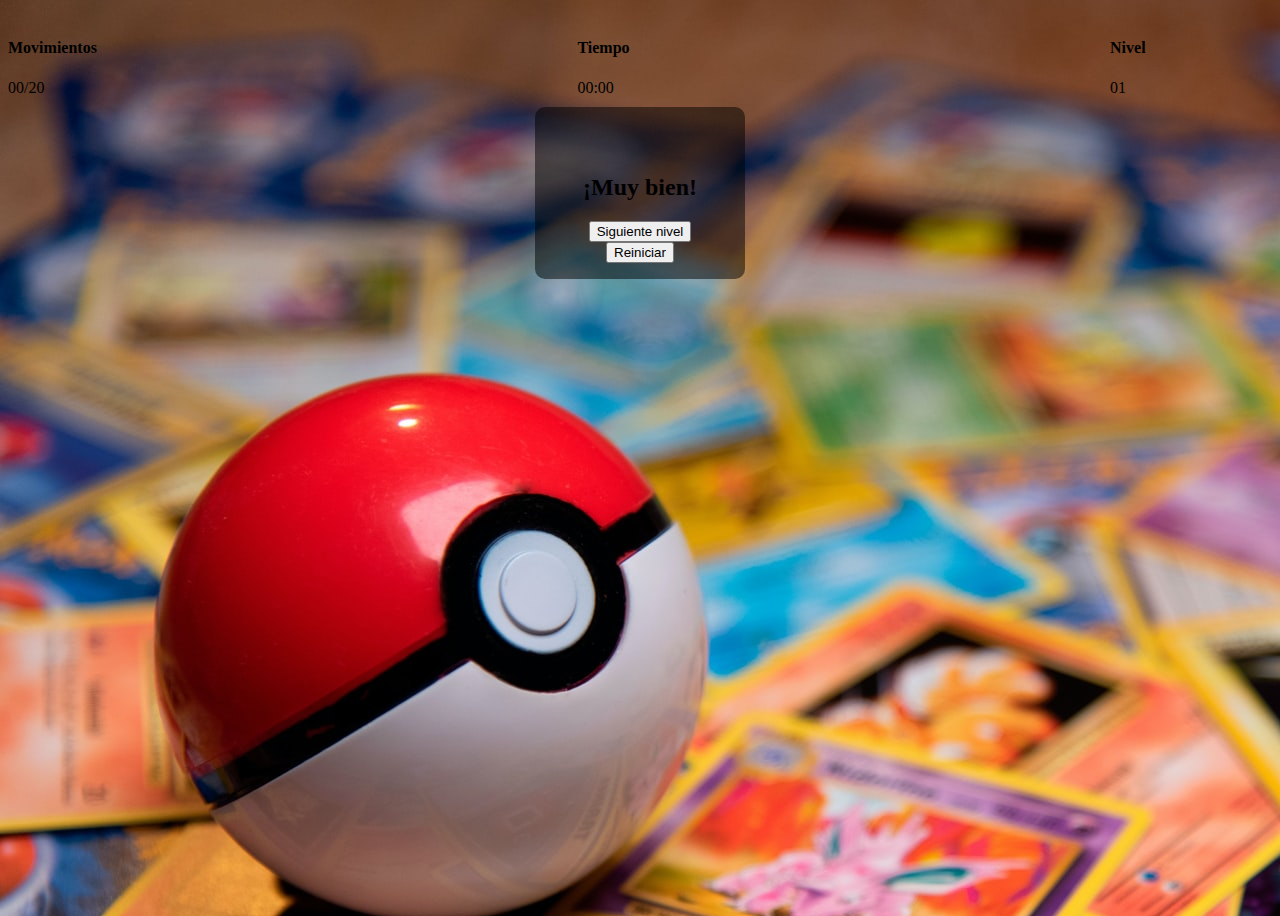
<file: juego.html>
<!DOCTYPE html>
<html lang="es">
<head>
    <meta charset="UTF-8">
    <meta http-equiv="X-UA-Compatible" content="IE=edge">
    <meta name="viewport" content="width=device-width, initial-scale=1.0">
    <link rel="stylesheet" href="juego.css">
    <title>Juego de Memoria</title>
</head>
<body>
    <!--div id="bienvenida" class="bienvenida">
        <h1>👋 ¡Hola! 👋</h1>
        <div class="bienvenida-botones">
          <button type="submit">¡Quiero jugar!</button>
          <button type="submit">Modo relax</button>
        </div>
      </div>-->
      <header class="cabecera">
        <div class="contadores">
          <div class="contador-item">
            <h4 class="cabecera-titulo">Movimientos</h4>
            <div class="cabecera-num">
              <span id="mov">00</span>/<span id="mov-total">20</span>
            </div>
          </div>
        </div>
        <div id="cronometro" class="contador-item">
          <h4 class="cabecera-titulo">Tiempo</h4>
          <div class="cabecera-num">
            <span id="minutos">00</span>:<span id="segundos">00</span>
          </div>
        </div>
        <div class="nivel">
          <h4 class="cabecera-titulo">Nivel</h4>
          <div class="cabecera-num"><span id="nivel">01</span></div>
        </div>
      </header>
      <main>
        <div id="mesa" class="mesa"></div>
        <div id="subeNivel" class="sube-nivel">
          <div class="modal">
            <h2>¡Muy bien!</h2>
            <button id="subir">Siguiente nivel</button>
            <button class="reiniciar">Reiniciar</button>
          </div>
        </div>
        <div id="gameOver" class="game-over">
          <div class="modal">
            <h2>¡Oh no!</h2>
            <p>Te has quedado sin movimientos 😭</p>
            <button class="reiniciar">Reiniciar</button>
          </div>
        </div>
        <div id="endGame" class="end-game">
          <div class="modal">
            <h2>¡Enhorabuena!</h2>
            <p>Has superado todos los niveles 🏆</p>
            <button class="reiniciar">Reiniciar</button>
          </div>
        </div>
      </main>
    </main>
    <script src="js/variables-globales.js"></script>
    <script src="js/descubrir-comparar.js"></script>
    <script src="js/baraja-reparte.js"></script>
    <script src="js/acierto-error.js"></script>
    <script src="js/contador.js"></script>
    <script src="js/cronometro.js"></script>
    <script src="js/finalizar.js"></script>
    <script src="js/cambia-nivel.js"></script>
    <script src="js/game-over.js"></script>
    <!--<script src="js/menu-niveles.js"></script>-->
    <script src="js/iniciar.js"></script>
    <!--<script src="js/comienza-juego.js"></script>-->
</body>
</html>
</file>
<file: juego.css>
body{
    min-height: 100vh;
    background-image: url(./backgroundPoke.jpg);
    background-repeat: no-repeat;
}
main{
   display: flex;
   ;
   flex-grow: 1;
   justify-content: center;
   position: relative;
}

.mesa{
   display: flex;
   flex-wrap: wrap;
   align-items: center;
   align-content: center;
   justify-content: center;
   max-width: 50rem;
   margin: auto;
   background-color: rgba(0, 0, 0, 0.6);
   border-radius: 10px;
 }
 .contenedorJuego{
   width: 6rem;
   height: 6rem;
   margin: 0.5rem;
   border-radius: 5px;
   background-image: url(./Poke.jpeg);
   background-size: 95px;
   background-position: center;
   background-repeat: no-repeat;
   box-shadow: 1px 1px 3px rgba(0, 0, 0, 0.5);
   position: relative;
   transition: 0.3s;
   cursor: pointer;
   backface-visibility: visible;
   transform-style: preserve-3d;
 }
 .tarjetas{
   position: absolute;
   left: 0;
   right: 0;
   top: 0;
   bottom: 0;
   transform: rotateY(180deg);
   backface-visibility: hidden;
   background-color: white;
   border-radius: 5px;
   display: flex;
   justify-content: center;
   align-items: center;
   font-size: 2.5rem;
   padding-top: 0.4rem;
 }
 .tarjetas::selection{
   background: transparent;
 }
 .contenedorJuego.descubierta{
   transform: rotateY(-180deg);

 }
 img{
    width: 95px;
    height: 95px;
    ;
 }
@keyframes error{
  10%,
  90%{
    transform: rotateY(-180deg) translateX(-1px);
  }
  20%,
  80%{
    transform: rotateY(-180deg) translateX(2px);
  }
  30%,
  50%,
  70%{
    transform: rotateY(-180deg) translateX(-4px);
  }
  40%,
  60%{
    transform: rotateY(-180deg) translateX(4px);
  }
}
@keyframes acierto{
  from{
    transform: rotateY(-180deg) scale3d(1, 1, 1);
    opacity: 1;
  }
  25%{
    transform: rotateY(-180deg) scale3d(1.1, 1.1, 1.1);
    opacity: 1;
  }
  to{
    transform: rotateY(-180deg) scale3d(1, 1, 1);
    opacity: 0;
  }
}
.acertada{
  pointer-events: none;
  opacity: 0;
}
.acertada .tarjetas {
  animation: acierto 1.3s ease-in-out forwards;
}
.error{
  animation: error 0.82s cubic-bezier(0.36, 0.07, 0.19, 0.97) both;
}
header{
 width: 90%;
 padding: 10px 0px; 
 display: flex;
 justify-content: space-between;
}
.contadores{
  display: flex;
  flex-direction: row;
  flex-wrap: wrap;
  justify-content: space-between;
}
.sube-nivel,
.game-over,
.end-game{
  display: none;
  position: absolute;
  top: 0;
  bottom: 0;
  right: 0;
  left: 0;
  
}
.sube-nivel,visible,
.game-over.visible,
.end-game.visible{
  display: flex;
}
.modal{
  background: rgba(0, 0, 0, 0.5);
  padding: 3rem 3rem 1rem;
  margin: auto;
  text-align: center;
  display: flex;
  flex-direction: column;
  align-items: center;
  justify-content: space-between;
  border-radius: 10px;

}
</file>
